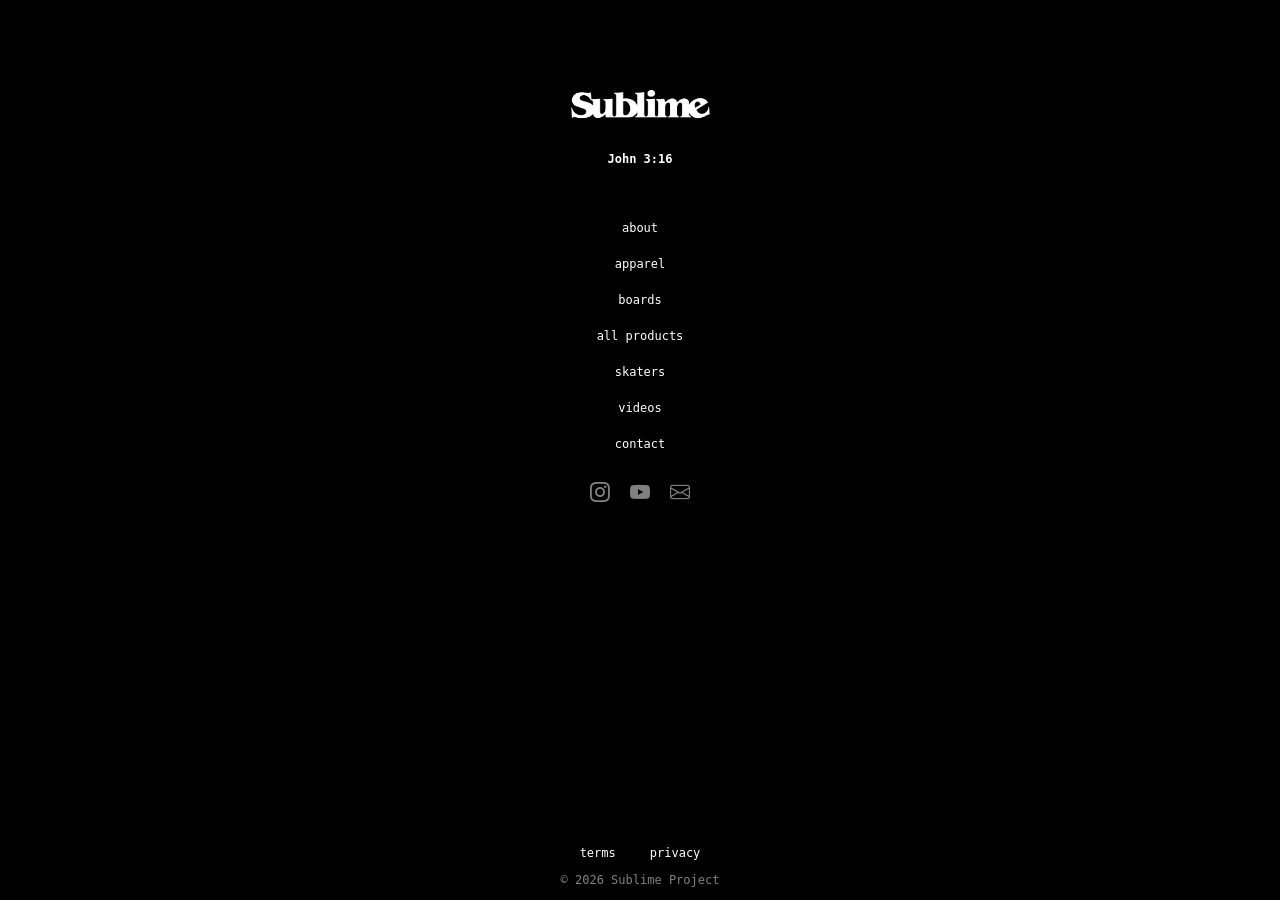
<file: index.html>
<!DOCTYPE html>
<html lang="en">
<head>
    <meta charset="UTF-8">
    <meta name="viewport" content="width=device-width, initial-scale=1.0">
    <title>Sublime Project</title>
    <link rel="stylesheet" href="style.css">
    <link rel="stylesheet" href="https://cdn.jsdelivr.net/npm/bootstrap-icons@1.11.3/font/bootstrap-icons.css">
    <script src="script.js" defer></script>
    <link rel="shortcut icon" href="/images/favicon.ico" type="image/x-icon">
</head>
<body>

    <header>
        <a href="index.html">
        <img src="images/sublimelogo.png" alt="Sublime Logo" class="logo">
    </a>
    </header>

  <main>      
    <div class="verse-container">
        <p id="verse"></p>
    </div>

    <div class="menu">
        <a href="about.html">about</a>
        <a href="notavailable.html">apparel</a>
        <a href="notavailable.html">boards</a>
        <a href="notavailable.html">all products</a>
        <a href="notavailable.html">skaters</a>
        <a href="notavailable.html">videos</a>
        <a href="contact.html">contact</a>
    </div>

    <div class="socialicons">
        <a href="https://www.instagram.com/sublimexproject" target="_blank">
            <i class="bi bi-instagram"></i>
        </a>
        <a href="https://www.youtube.com/@sublimexproject" target="_blank">
            <i class="bi bi-youtube"></i>
        </a>
       
        <a href="https://mail.google.com/mail/?view=cm&to=sublimexproject@gmail.com" target="_blank">
            <i class="bi bi-envelope"></i>
        </a>
    </div>
    </main>
 

<footer>

    <a href="terms.html">terms</a>
    <a href="privacy.html">privacy</a>
    <p>© 2026 Sublime Project</p>

    </footer>



</body>
</html>
</file>
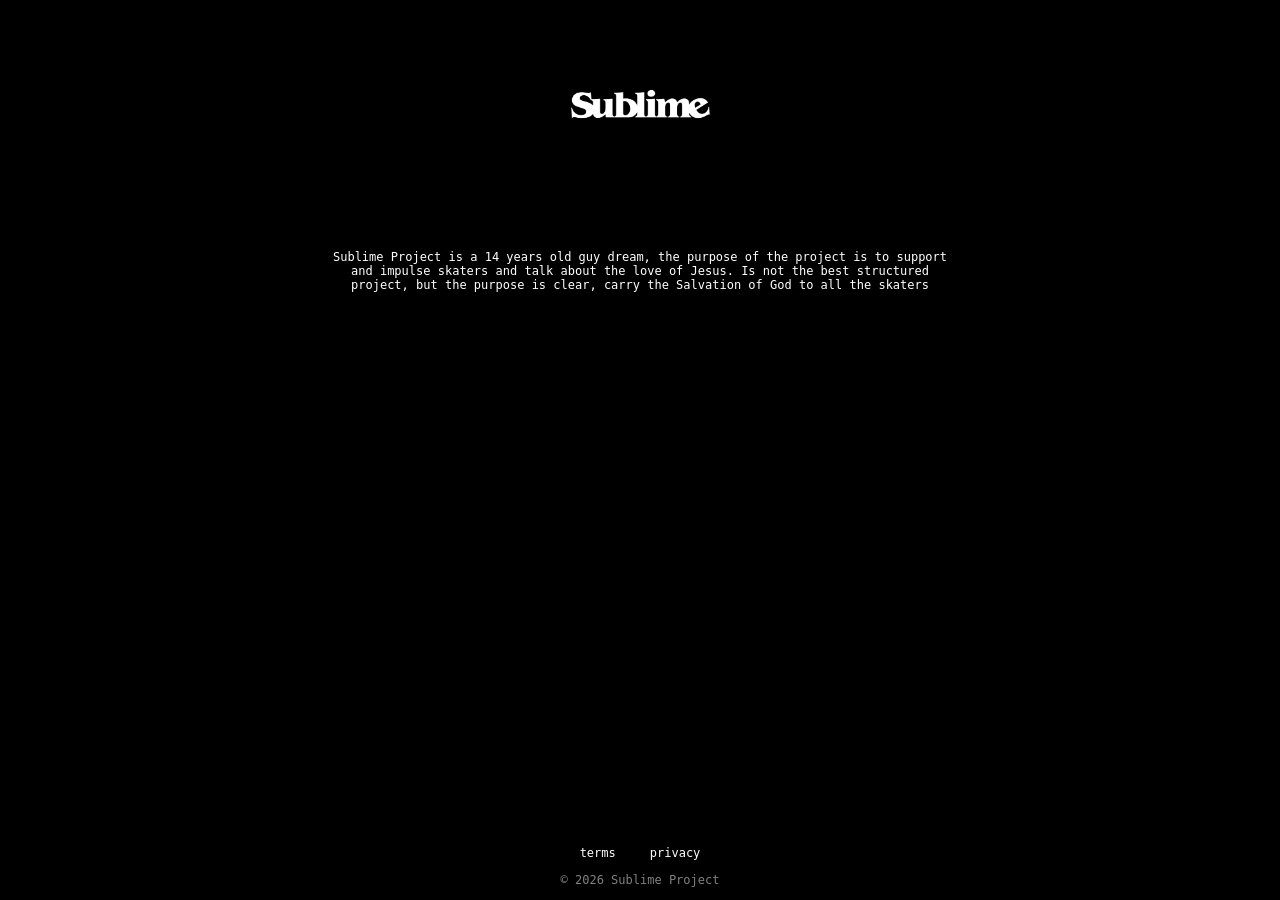
<file: about.html>
<!DOCTYPE html>
<html lang="en">
<head>
    <meta charset="UTF-8">
    <meta name="viewport" content="width=device-width, initial-scale=1.0">
    <title>About - Sublime Project</title>
    <link rel="stylesheet" href="style.css">
    <script src="script.js"></script>
    <link rel="shortcut icon" href="/images/favicon.ico" type="image/x-icon">
</head>
<body>
    
<header></header>
    <a href="index.html">
        <img src="images/sublimelogo.png" alt="Sublime Logo" class="logo">
    </a>
    </header>

<main>   
    <div class="aboutcontent">
        <p>Sublime Project is a 14 years old guy dream, the purpose of the project is to support <br>
            and impulse skaters and talk about the love of Jesus. Is not the best structured <br>
        project, but the purpose is clear, carry the Salvation of God to all the skaters</p>
    </div>
    </main>

<footer>
    <a href="terms.html">terms</a>
    <a href="privacy.html">privacy</a>
    <p>© 2026 Sublime Project</p>
    </footer>

</body>
</html>
</file>
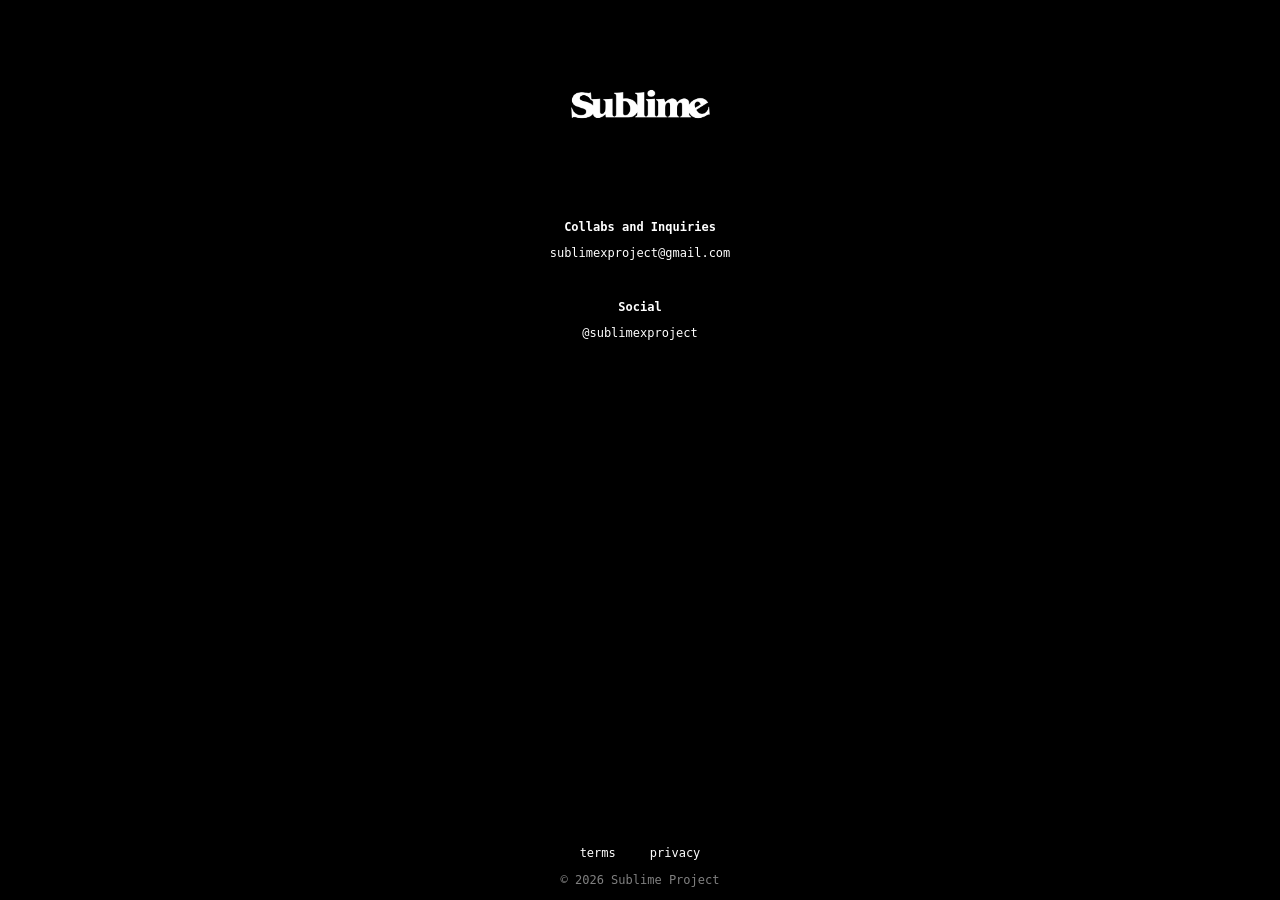
<file: contact.html>
<!DOCTYPE html>
<html lang="en">
<head>
    <meta charset="UTF-8">
    <meta name="viewport" content="width=device-width, initial-scale=1.0">
    <title>Sublime Project - Contact</title>
    <link rel="stylesheet" href="style.css">
    <link rel="shortcut icon" href="/images/favicon.ico" type="image/x-icon">
</head>
<body>
    <header>
        <a href="index.html">
        <img src="images/sublimelogo.png" alt="Sublime Logo" class="logo">
    </a>
    </header>

    <main>
        <div class="contactcontent">
            <h2>Collabs and Inquiries</h2>
            <h3>sublimexproject@gmail.com</h3>
            <h2>Social</h2>
            <h3>@sublimexproject</h3>
        </div>
    </main>

    <footer>

    <a href="terms.html">terms</a>
    <a href="privacy.html">privacy</a>
    <p>© 2026 Sublime Project</p>

    </footer>
    
</body>
</html>
</file>
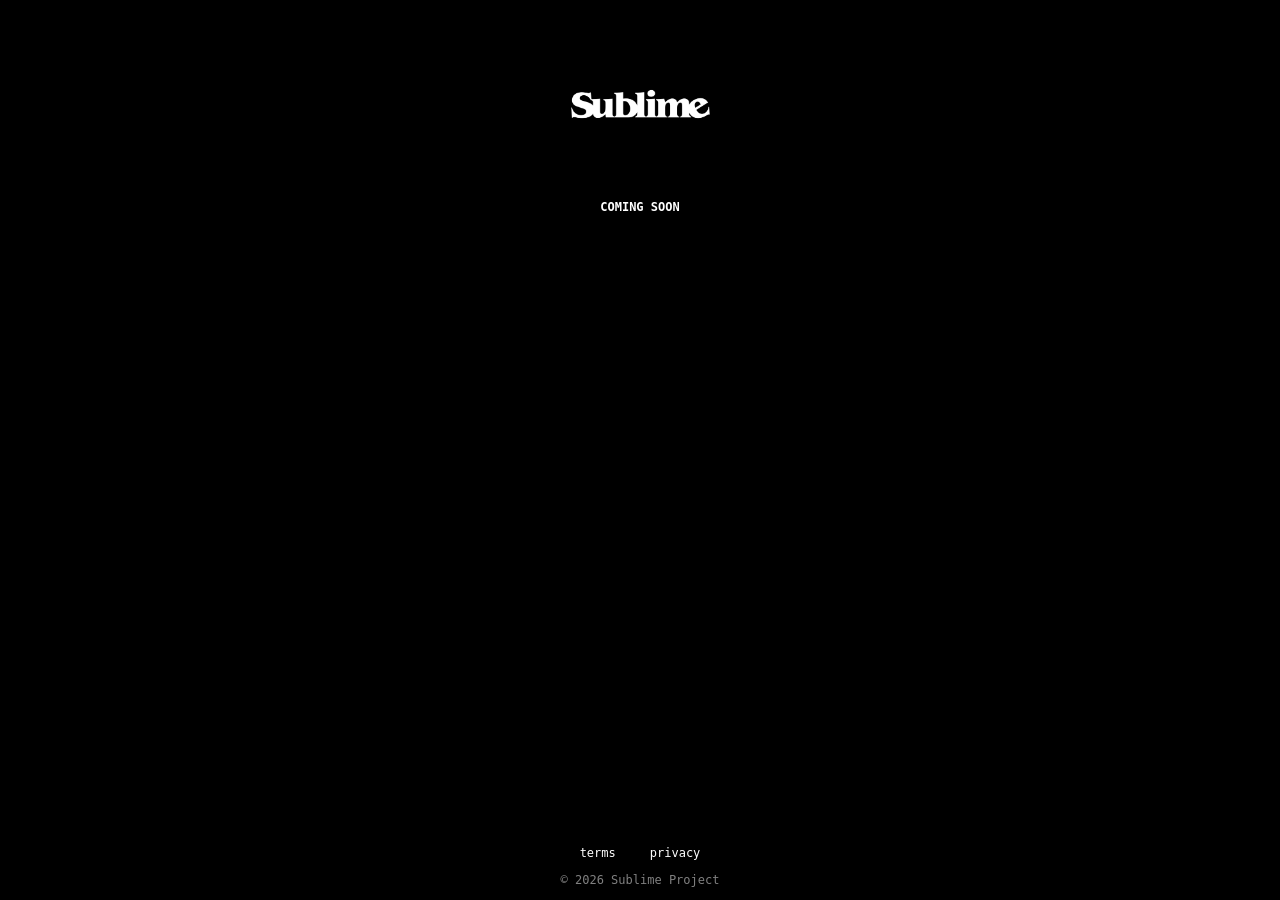
<file: notavailable.html>
<!DOCTYPE html>
<html lang="en">
<head>
    <meta charset="UTF-8">
    <meta name="viewport" content="width=device-width, initial-scale=1.0">
    <title>Sublime Project - Not available</title>
    <link rel="stylesheet" href="style.css">
    <script src="script.js"></script>
    <link rel="shortcut icon" href="/images/favicon.ico" type="image/x-icon">
</head>
<body>
    <header>
        <a href="index.html">
        <img src="images/sublimelogo.png" alt="Sublime Logo" class="logo">
    </a>
    </header>

    <main>
        <div class="coming">
            <h2>COMING SOON</h2>
        </div>
    </main>

    <footer>

    <a href="terms.html">terms</a>
    <a href="privacy.html">privacy</a>
    <p>© 2026 Sublime Project</p>

    </footer>
</body>
</html>
</file>
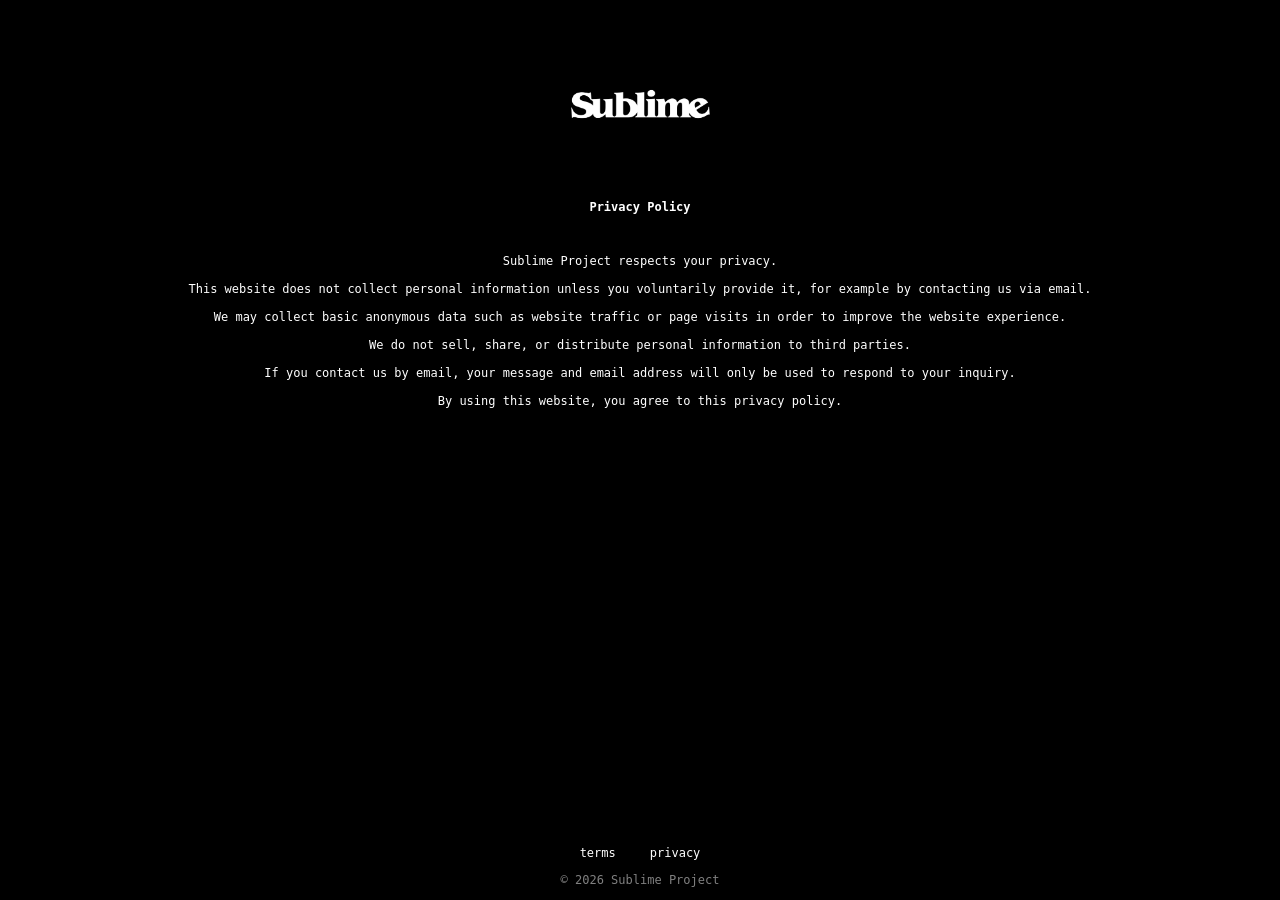
<file: privacy.html>
<!DOCTYPE html>
<html lang="en">
<head>
    <meta charset="UTF-8">
    <meta name="viewport" content="width=device-width, initial-scale=1.0">
    <title>Sublime Project - Privacy Policy</title>
    <link rel="stylesheet" href="style.css">
    <link rel="shortcut icon" href="/images/favicon.ico" type="image/x-icon">
    <script src="script.js" defer></script>

</head>
<body>
    <header>
        <a href="index.html">
        <img src="images/sublimelogo.png" alt="Sublime Logo" class="logo">
    </a>
    </header>


    <main>
        <div class="privacycontent">
                <h2>Privacy Policy</h2>
                <p>
Sublime Project respects your privacy.<br><br>
This website does not collect personal information unless you voluntarily provide it, for example by contacting us via email.<br><br>
We may collect basic anonymous data such as website traffic or page visits in order to improve the website experience.<br><br>
We do not sell, share, or distribute personal information to third parties.<br><br>
If you contact us by email, your message and email address will only be used to respond to your inquiry.<br><br>
By using this website, you agree to this privacy policy.
            </p>
        </div>
    </main>


    <footer>

    <a href="terms.html">terms</a>
    <a href="privacy.html">privacy</a>
    <p>© 2026 Sublime Project</p>

    </footer>
</body>
</html>
</file>
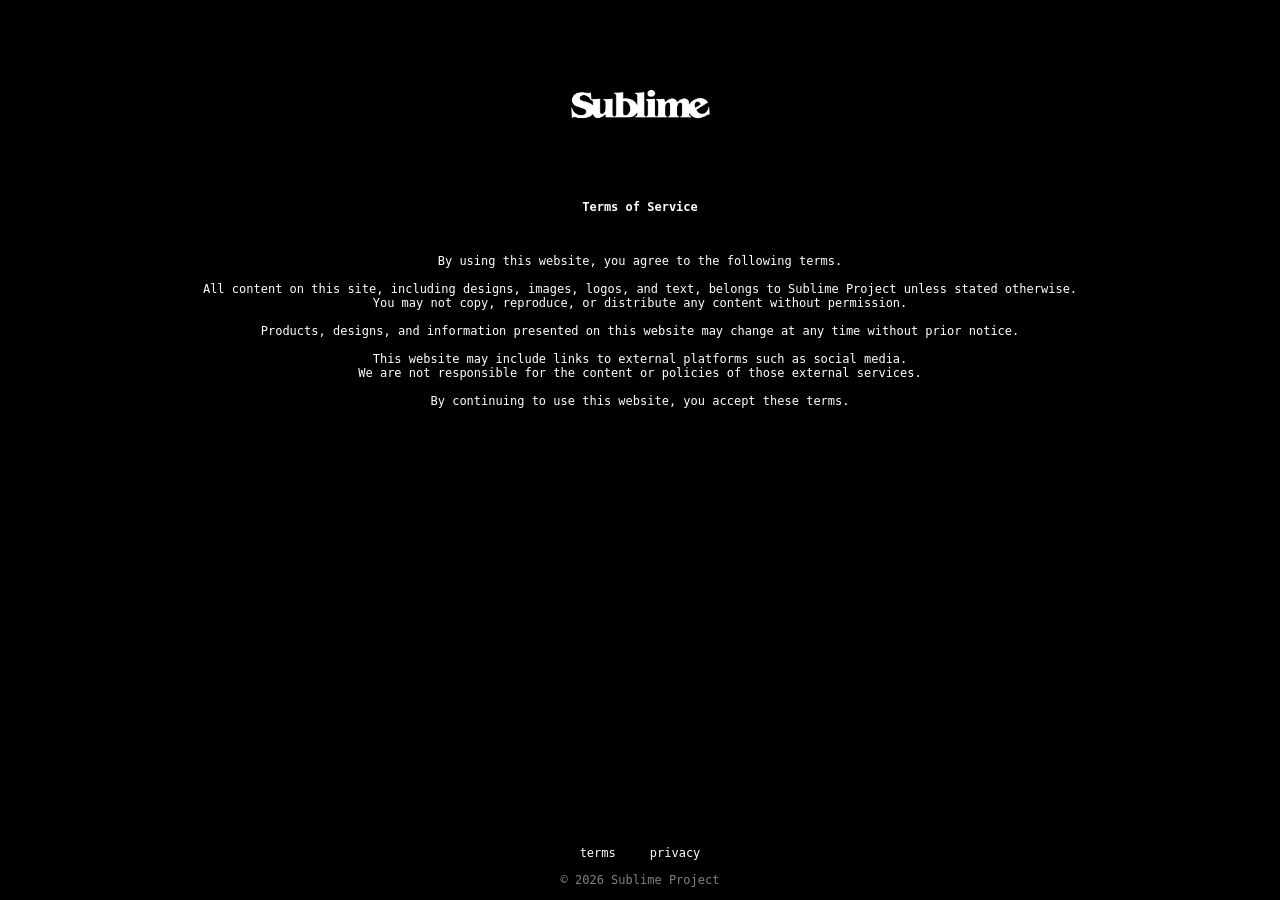
<file: terms.html>
<!DOCTYPE html>
<html lang="en">
<head>
    <meta charset="UTF-8">
    <meta name="viewport" content="width=device-width, initial-scale=1.0">
    <title>Sublime Project - Terms of Service</title>
    <link rel="stylesheet" href="style.css">
    <link rel="shortcut icon" href="/images/favicon.ico" type="image/x-icon">
</head>
<body>

    <header>
        <a href="index.html">
        <img src="images/sublimelogo.png" alt="Sublime Logo" class="logo">
    </a>
    </header>

    <main>
        <div class="termscontent">
            <h2>Terms of Service</h2>

<p>By using this website, you agree to the following terms.<br><br>
All content on this site, including designs, images, logos, and text, belongs to Sublime Project unless stated otherwise.<br>
You may not copy, reproduce, or distribute any content without permission.<br><br>
Products, designs, and information presented on this website may change at any time without prior notice.<br><br>
This website may include links to external platforms such as social media.<br>
We are not responsible for the content or policies of those external services.<br><br>
By continuing to use this website, you accept these terms.</p>
        </div>
    </main>

    <footer>

    <a href="terms.html">terms</a>
    <a href="privacy.html">privacy</a>
    <p>© 2026 Sublime Project</p>

    </footer>
</body>
</html>
</file>
<file: style.css>
html, body {
    height: 100%;
    margin: 0;
}

body{
    background-color: black;
    margin: 0;
    display: flex;
    flex-direction: column;
    height: 100vh;
    align-items: center;
}

.verse-container {
    position: absolute;
    text-align: center;
    margin-top: 140px;
    left: 50%;
    transform: translateX(-50%);
}

#verse {
    text-align: center;
    font-size: 12px;
    font-weight: bold;
    color: white;
    font-family: monospace;
}


.logo{
    width: 160px;
    position: absolute;
    left: 50%;
    transform: translateX(-50%);
    top: 80px;
}

.menu{
    display: flex;
    flex-direction: column;
    align-items: center;
    gap: 20px;
    margin-top: 220px;
}

.menu a {
    color: white;
    text-decoration: none;
    padding: 1px 5px;
    font-size: 12px;
    font-family: monospace;
}

.menu a:visited {
    color: white;
}

.menu a:hover {
    background: white;
    color: black;
}

.aboutcontent {
    margin-top: 250px;
}

.aboutcontent p {
    color: white;
    font-size: 12px;
    font-family: monospace;
    text-align: center;
}

footer {
    margin-top: auto;
    text-align: center;
    padding: 1px 5px;

}

footer p {
    color: grey;
    font-family: monospace;
    font-size: 12px;
 }

footer a {
    color: white;
    font-family: monospace;
    font-size: 12px;
    text-decoration: none;
    margin: 0 10px;
    padding: 1px 5px;
}

footer a:visited {
    color: white;
}

footer a:hover {
    background:  white;
    color: black;
}

.contactcontent {
    margin-top: 220px;
    align-items: center;
    text-align: center;
    
}

.contactcontent h3 + h2 {
    margin-top: 40px;
}

h2 {
    font-family: monospace;
    color: white;
    font-size: 12px;
    font-weight: bold;
}

h3 {
    font-family: monospace;
    color: white;
    font-size: 12px;
    font-weight: 100;
}

.socialicons {
    margin-top: 30px;
    display: flex;
    gap: 20px;
}

.socialicons a {
    text-decoration: none;
    line-height: 0;
}

.socialicons i {
    color: grey;
    font-size: 20px;
    display: block;
}

.socialicons i:hover {
    color: white;
}

.termscontent {
    margin-top: 200px;
    text-align: center;
}

.termscontent p {
    margin-top: 40px;
    color: white;
    font-family: monospace;
    font-size: 12px;
}

.privacycontent {
    margin-top: 200px;
    text-align: center;
}

.privacycontent p {
    margin-top: 40px;
    color: white;
    font-family: monospace;
    font-size: 12px;
}

.coming {
    margin-top: 200px;
}
</file>
